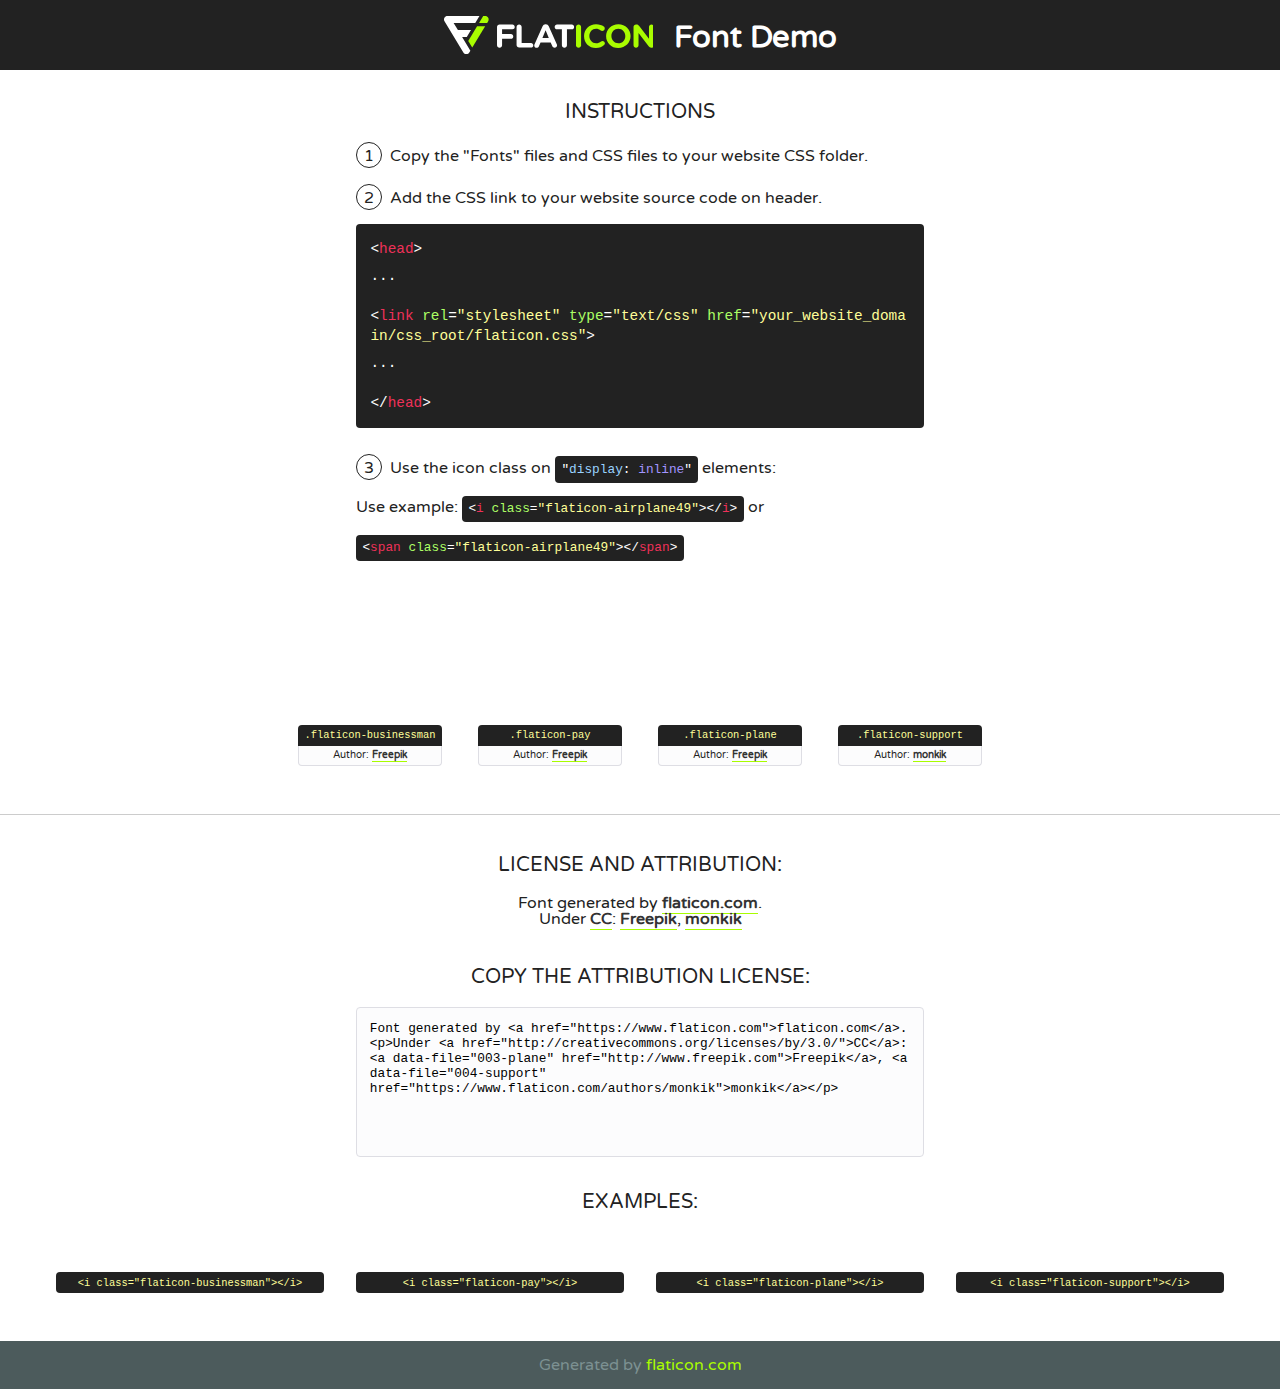
<file: flaticon.html>
<!DOCTYPE html>
<!--
  Flaticon icon font: Flaticon
  Creation date: 20/02/2020 09:43
-->
<html>
<!DOCTYPE html>
<html>

<head>
    <title>Flaticon WebFont</title>
    <link href="http://fonts.googleapis.com/css?family=Varela+Round" rel="stylesheet" type="text/css" />
    <link rel="stylesheet" type="text/css" href="flaticon.css">
    <meta charset="UTF-8">
    <style>
    html, body, div, span, applet, object, iframe,
    h1, h2, h3, h4, h5, h6, p, blockquote, pre,
    a, abbr, acronym, address, big, cite, code,
    del, dfn, em, img, ins, kbd, q, s, samp,
    small, strike, strong, sub, sup, tt, var,
    b, u, i, center,
    dl, dt, dd, ol, ul, li,
    fieldset, form, label, legend,
    table, caption, tbody, tfoot, thead, tr, th, td,
    article, aside, canvas, details, embed, 
    figure, figcaption, footer, header, hgroup, 
    menu, nav, output, ruby, section, summary,
    time, mark, audio, video {
        margin: 0;
        padding: 0;
        border: 0;
        font-size: 100%;
        font: inherit;
        vertical-align: baseline;
    }
    /* HTML5 display-role reset for older browsers */
    article, aside, details, figcaption, figure, 
    footer, header, hgroup, menu, nav, section {
        display: block;
    }
    body {
        line-height: 1;
    }
    ol, ul {
        list-style: none;
    }
    blockquote, q {
        quotes: none;
    }
    blockquote:before, blockquote:after,
    q:before, q:after {
        content: '';
        content: none;
    }
    table {
        border-collapse: collapse;
        border-spacing: 0;
    }
    body {
        font-family: 'Varela Round', Helvetica, Arial, sans-serif;
        font-size: 16px;
        color: #222;
    }
    a {
        color: #333;
        border-bottom: 1px solid #a9fd00;
        font-weight: bold;
        text-decoration: none;
    }
    * {
        -moz-box-sizing: border-box;
        -webkit-box-sizing: border-box;
        box-sizing: border-box;
        margin: 0;
        padding: 0;
    }
    [class^="flaticon-"]:before, [class*=" flaticon-"]:before, [class^="flaticon-"]:after, [class*=" flaticon-"]:after {
        font-family: Flaticon;
        font-size: 30px;
        font-style: normal;
        margin-left: 20px;
        color: #333;
    }
    .wrapper {
        max-width: 600px;
        margin: auto;
        padding: 0 1em;
    }
    .title {
        font-size: 1.25em;
        text-align: center;
        margin-bottom: 1em;
        text-transform: uppercase;
    }
    header {
        text-align: center;
        background-color: #222;
        color: #fff;
        padding: 1em;
    }
    header .logo {
        width: 210px;
        height: 38px;
        display: inline-block;
        vertical-align: middle;
        margin-right: 1em;
        border: none;
    }
    header strong {
        font-size: 1.95em;
        font-weight: bold;
        vertical-align: middle;
        margin-top: 5px;
        display: inline-block;
    }
    .demo {
        margin: 2em auto;
        line-height: 1.25em;
    }
    .demo ul li {
        margin-bottom: 1em;
    }
    .demo ul li .num {
        color: #222;
        border-radius: 20px;
        display: inline-block;
        width: 26px;
        padding: 3px;
        height: 26px;
        text-align: center;
        margin-right: 0.5em;
        border: 1px solid #222;
    }
    .demo ul li code {
        background-color: #222;
        border-radius: 4px;
        padding: 0.25em 0.5em;
        display: inline-block;
        color: #fff;
        font-family: Consolas,Monaco,Lucida Console,Liberation Mono,DejaVu Sans Mono,Bitstream Vera Sans Mono,Courier New, monospace;
        font-weight: lighter;
        margin-top: 1em;
        font-size: 0.8em;
        word-break: break-all;
    }
    .demo ul li code.big {
        padding: 1em;
        font-size: 0.9em;
    }
    .demo ul li code .red {
        color: #EF3159;
    }
    .demo ul li code .green {
        color: #ACFF65;
    }
    .demo ul li code .yellow {
        color: #FFFF99;
    }
    .demo ul li code .blue {
        color: #99D3FF;
    }
    .demo ul li code .purple {
        color: #A295FF;
    }
    .demo ul li code .dots {
        margin-top: 0.5em;
        display: block;
    }
    #glyphs {
        border-bottom: 1px solid #ccc;
        padding: 2em 0;
        text-align: center;
    }
    .glyph {
        display: inline-block;
        width: 9em;
        margin: 1em;
        text-align: center;
        vertical-align: top;
        background: #FFF;
    }
    .glyph .glyph-icon {
        padding: 10px;
        display: block;
        font-family:"Flaticon";
        font-size: 64px;
        line-height: 1;
    }
    .glyph .glyph-icon:before {
        font-size: 64px;
        color: #222;
        margin-left: 0;
    }
    .class-name {
        font-size: 0.65em;
        background-color: #222;
        color: #fff;
        border-radius: 4px 4px 0 0;
        padding: 0.5em;
        color: #FFFF99;
        font-family: Consolas,Monaco,Lucida Console,Liberation Mono,DejaVu Sans Mono,Bitstream Vera Sans Mono,Courier New, monospace;
    }
    .author-name {
        font-size: 0.6em;
        background-color: #fcfcfd;
        border: 1px solid #DEDEE4;
        border-top: 0;
        border-radius: 0 0 4px 4px;
        padding: 0.5em;
    }
    .class-name:last-child {
        font-size: 10px;
        color:#888;
    }
    .class-name:last-child a {
        font-size: 10px;
        color:#555;
    }
    .class-name:last-child a:hover {
        color:#a9fd00;
    }
    .glyph > input {
        display: block;
        width: 100px;
        margin: 5px auto;
        text-align: center;
        font-size: 12px;
        cursor: text;
    }
    .glyph > input.icon-input {
        font-family:"Flaticon";
        font-size: 16px;
        margin-bottom: 10px;
    }
    .attribution .title {
        margin-top: 2em;
    }
    .attribution textarea {
        background-color: #fcfcfd;
        padding: 1em;
        border: none;
        box-shadow: none;
        border: 1px solid #DEDEE4;
        border-radius: 4px;
        resize: none;
        width: 100%;
        height: 150px;
        font-size: 0.8em;
        font-family: Consolas,Monaco,Lucida Console,Liberation Mono,DejaVu Sans Mono,Bitstream Vera Sans Mono,Courier New, monospace;
        -webkit-appearance: none;
    }
    .iconsuse {
        margin: 2em auto;
        text-align: center;
        max-width: 1200px;
    }
    .iconsuse:after {
        content: '';
        display: table;
        clear: both;
    }
    .iconsuse .image {
        float: left;
        width: 25%;
        padding: 0 1em;
    }
    .iconsuse .image p {
        margin-bottom: 1em;
    }
    .iconsuse .image span {
        display: block;
        font-size: 0.65em;
        background-color: #222;
        color: #fff;
        border-radius: 4px;
        padding: 0.5em;
        color: #FFFF99;
        margin-top: 1em;
        font-family: Consolas,Monaco,Lucida Console,Liberation Mono,DejaVu Sans Mono,Bitstream Vera Sans Mono,Courier New, monospace;
    }
    #footer {
        text-align: center;
        background-color: #4C5B5C;
        color: #7c9192;
        padding: 1em;
    }
    #footer a {
        border: none;
        color: #a9fd00;
        font-weight: normal;
    }
    @media (max-width: 960px) {
        .iconsuse .image {
            width: 50%;
        }
    }
    @media (max-width: 560px) {
        .iconsuse .image {
            width: 100%;
        }
    }
    </style>
</head>

<body class="characters-off">

    <header>
        <a href="https://www.flaticon.com" target="_blank" class="logo">
            <svg version="1.1" xmlns="http://www.w3.org/2000/svg" xmlns:xlink="http://www.w3.org/1999/xlink" xmlns:a="http://ns.adobe.com/AdobeSVGViewerExtensions/3.0/" viewBox="0 0 560.875 102.036" enable-background="new 0 0 560.875 102.036" xml:space="preserve">
                <defs>
                </defs>
                <g>
                    <g class="letters">
                        <path fill="#ffffff" d="M141.596,29.675c0-3.777,2.985-6.767,6.764-6.767h34.438c3.426,0,6.15,2.728,6.15,6.15
                        c0,3.43-2.724,6.149-6.15,6.149h-27.674v13.091h23.719c3.429,0,6.151,2.724,6.151,6.15c0,3.43-2.723,6.149-6.151,6.149h-23.719
                        v17.574c0,3.773-2.986,6.761-6.764,6.761c-3.779,0-6.764-2.989-6.764-6.761V29.675z"></path>
                        <path fill="#ffffff" d="M193.844,29.149c0-3.781,2.985-6.767,6.764-6.767c3.776,0,6.763,2.985,6.763,6.767v42.957h25.039
                        c3.426,0,6.149,2.726,6.149,6.153c0,3.425-2.723,6.15-6.149,6.15h-31.802c-3.779,0-6.764-2.986-6.764-6.768V29.149z"></path>
                        <path fill="#ffffff" d="M241.891,75.71l21.438-48.407c1.492-3.341,4.215-5.357,7.906-5.357h0.792
                        c3.686,0,6.323,2.017,7.815,5.357l21.439,48.407c0.436,0.967,0.701,1.845,0.701,2.723c0,3.602-2.809,6.501-6.414,6.501
                        c-3.161,0-5.269-1.845-6.499-4.655l-4.132-9.661h-27.059l-4.301,10.102c-1.144,2.631-3.426,4.214-6.237,4.214
                        c-3.517,0-6.24-2.81-6.24-6.325C241.1,77.64,241.451,76.677,241.891,75.71z M279.932,58.666l-8.521-20.297l-8.526,20.297H279.932
                        z"></path>
                        <path fill="#ffffff" d="M314.864,35.387H301.86c-3.429,0-6.239-2.813-6.239-6.238c0-3.429,2.811-6.24,6.239-6.24h39.533
                        c3.426,0,6.237,2.811,6.237,6.24c0,3.425-2.811,6.238-6.237,6.238h-13.001v42.785c0,3.773-2.99,6.761-6.764,6.761
                        c-3.779,0-6.764-2.989-6.764-6.761V35.387z"></path>
                        <path fill="#A9FD00" d="M352.615,29.149c0-3.781,2.985-6.767,6.767-6.767c3.774,0,6.761,2.985,6.761,6.767v49.024
                        c0,3.773-2.987,6.761-6.761,6.761c-3.781,0-6.767-2.989-6.767-6.761V29.149z"></path>
                        <path fill="#A9FD00" d="M374.132,53.836v-0.179c0-17.481,13.178-31.801,32.065-31.801c9.22,0,15.459,2.458,20.557,6.238
                        c1.402,1.054,2.637,2.985,2.637,5.357c0,3.692-2.985,6.59-6.681,6.59c-1.845,0-3.071-0.702-4.044-1.319
                        c-3.776-2.813-7.729-4.393-12.562-4.393c-10.364,0-17.831,8.611-17.831,19.154v0.173c0,10.542,7.291,19.329,17.831,19.329
                        c5.715,0,9.492-1.756,13.359-4.834c1.049-0.874,2.458-1.491,4.039-1.491c3.429,0,6.325,2.813,6.325,6.236
                        c0,2.106-1.056,3.78-2.282,4.834c-5.539,4.834-12.036,7.733-21.878,7.733C387.572,85.464,374.132,71.493,374.132,53.836z"></path>
                        <path fill="#A9FD00" d="M433.009,53.836v-0.179c0-17.481,13.79-31.801,32.766-31.801c18.981,0,32.592,14.143,32.592,31.628v0.173
                        c0,17.483-13.785,31.807-32.769,31.807C446.625,85.464,433.009,71.32,433.009,53.836z M484.224,53.836v-0.179
                        c0-10.539-7.725-19.326-18.626-19.326c-10.893,0-18.449,8.611-18.449,19.154v0.173c0,10.542,7.73,19.329,18.626,19.329
                        C476.676,72.986,484.224,64.378,484.224,53.836z"></path>
                        <path fill="#A9FD00" d="M506.233,29.321c0-3.774,2.99-6.763,6.767-6.763h1.401c3.252,0,5.183,1.583,7.029,3.953l26.093,34.265
                        V29.059c0-3.692,2.99-6.677,6.681-6.677c3.683,0,6.671,2.985,6.671,6.677v48.934c0,3.78-2.987,6.765-6.764,6.765h-0.436
                        c-3.257,0-5.188-1.581-7.034-3.953l-27.056-35.492v32.944c0,3.687-2.985,6.676-6.678,6.676c-3.683,0-6.673-2.989-6.673-6.676
                        V29.321z"></path>
                    </g>
                    <g class="insignia">
                        <path fill="#ffffff" d="M48.372,56.137h12.517l11.156-18.537H37.186L25.688,18.539h57.825L94.668,0H9.271
                        C5.925,0,2.842,1.801,1.198,4.716c-1.644,2.907-1.593,6.482,0.134,9.343l50.38,83.501c1.678,2.781,4.689,4.476,7.938,4.476
                        c3.246,0,6.257-1.695,7.935-4.476l2.898-4.804L48.372,56.137z"></path>
                        <g class="i">
                            <path fill="#A9FD00" d="M93.575,18.539h0.031v0.004l21.652,0.004l2.705-4.488c1.727-2.861,1.778-6.436,0.133-9.343
                            C116.454,1.801,113.371,0,110.026,0h-5.294L93.575,18.539z"></path>
                            <polygon fill="#A9FD00" points="88.291,27.356 64.725,66.486 75.519,84.404 109.942,27.356"></polygon>
                        </g>
                    </g>
                </g>
            </svg>
        </a>
        <strong>Font Demo</strong>
    </header>


    <section class="demo wrapper">

        <p class="title">Instructions</p>

        <ul>
            <li>
                <span class="num">1</span>Copy the "Fonts" files and CSS files to your website CSS folder.
            </li>
            <li>
                <span class="num">2</span>Add the CSS link to your website source code on header.
                <code class="big">
                    &lt;<span class="red">head</span>&gt;
                    <br/><span class="dots">...</span>
                    <br/>&lt;<span class="red">link</span> <span class="green">rel</span>=<span class="yellow">"stylesheet"</span> <span class="green">type</span>=<span class="yellow">"text/css"</span> <span class="green">href</span>=<span class="yellow">"your_website_domain/css_root/flaticon.css"</span>&gt;
                    <br/><span class="dots">...</span>
                    <br/>&lt;/<span class="red">head</span>&gt;
                </code>
            </li>

            <li>
                <p>
                    <span class="num">3</span>Use the icon class on <code>"<span class="blue">display</span>:<span class="purple"> inline</span>"</code> elements:
                    <br />
                    Use example: <code>&lt;<span class="red">i</span> <span class="green">class</span>=<span class="yellow">&quot;flaticon-airplane49&quot;</span>&gt;&lt;/<span class="red">i</span>&gt;</code> or <code>&lt;<span class="red">span</span> <span class="green">class</span>=<span class="yellow">&quot;flaticon-airplane49&quot;</span>&gt;&lt;/<span class="red">span</span>&gt;</code>
            </li>
        </ul>

    </section>




   <section id="glyphs">          
    
      
        <div class="glyph"><div class="glyph-icon flaticon-businessman"></div>
            <div class="class-name">.flaticon-businessman</div>
            <div class="author-name">Author: <a data-file="001-businessman" href="http://www.freepik.com">Freepik</a> </div> 
        </div>        
        
        <div class="glyph"><div class="glyph-icon flaticon-pay"></div>
            <div class="class-name">.flaticon-pay</div>
            <div class="author-name">Author: <a data-file="002-pay" href="http://www.freepik.com">Freepik</a> </div> 
        </div>        
        
        <div class="glyph"><div class="glyph-icon flaticon-plane"></div>
            <div class="class-name">.flaticon-plane</div>
            <div class="author-name">Author: <a data-file="003-plane" href="http://www.freepik.com">Freepik</a> </div> 
        </div>        
        
        <div class="glyph"><div class="glyph-icon flaticon-support"></div>
            <div class="class-name">.flaticon-support</div>
            <div class="author-name">Author: <a data-file="004-support" href="https://www.flaticon.com/authors/monkik">monkik</a> </div> 
        </div>        
        

    </section>



    <section class="attribution wrapper"   style="text-align:center;">

      <div class="title">License and attribution:</div><div class="attrDiv">Font generated by <a href="https://www.flaticon.com">flaticon.com</a>. <div><p>Under <a href="http://creativecommons.org/licenses/by/3.0/">CC</a>: <a data-file="003-plane" href="http://www.freepik.com">Freepik</a>, <a data-file="004-support" href="https://www.flaticon.com/authors/monkik">monkik</a></p>  </div>
      </div>
      <div class="title">Copy the Attribution License:</div>

    <textarea onclick="this.focus();this.select();">Font generated by &lt;a href=&quot;https://www.flaticon.com&quot;&gt;flaticon.com&lt;/a&gt;. <p>Under <a href="http://creativecommons.org/licenses/by/3.0/">CC</a>: <a data-file="003-plane" href="http://www.freepik.com">Freepik</a>, <a data-file="004-support" href="https://www.flaticon.com/authors/monkik">monkik</a></p>  
     </textarea>

    </section>

    <section class="iconsuse">

          <div class="title">Examples:</div>            
             
            <div class="image">
                <p>
                    <i class="glyph-icon flaticon-businessman"></i> 
                    <span>&lt;i class=&quot;flaticon-businessman&quot;&gt;&lt;/i&gt;</span>
                </p>
            </div>
            
            <div class="image">
                <p>
                    <i class="glyph-icon flaticon-pay"></i> 
                    <span>&lt;i class=&quot;flaticon-pay&quot;&gt;&lt;/i&gt;</span>
                </p>
            </div>
            
            <div class="image">
                <p>
                    <i class="glyph-icon flaticon-plane"></i> 
                    <span>&lt;i class=&quot;flaticon-plane&quot;&gt;&lt;/i&gt;</span>
                </p>
            </div>
            
            <div class="image">
                <p>
                    <i class="glyph-icon flaticon-support"></i> 
                    <span>&lt;i class=&quot;flaticon-support&quot;&gt;&lt;/i&gt;</span>
                </p>
            </div>
                       
        </div>
                            
    </section>

<div id="footer">
    <div>Generated by <a href="https://www.flaticon.com">flaticon.com</a>
    </div>
</div>



</body>
</html>
</file>
<file: flaticon.css>
/* Flaticon icon font: Flaticon
  	Creation date: 20/02/2020 09:43 */

[class^="flaticon-"]:before, [class*=" flaticon-"]:before, [class^="flaticon-"]:after, [class*=" flaticon-"]:after {
  font-family: Flaticon;
}

.flaticon-businessman:before {
  content: "\f100";
}

.flaticon-pay:before {
  content: "\f101";
}

.flaticon-plane:before {
  content: "\f102";
}

.flaticon-support:before {
  content: "\f103";
}
</file>
